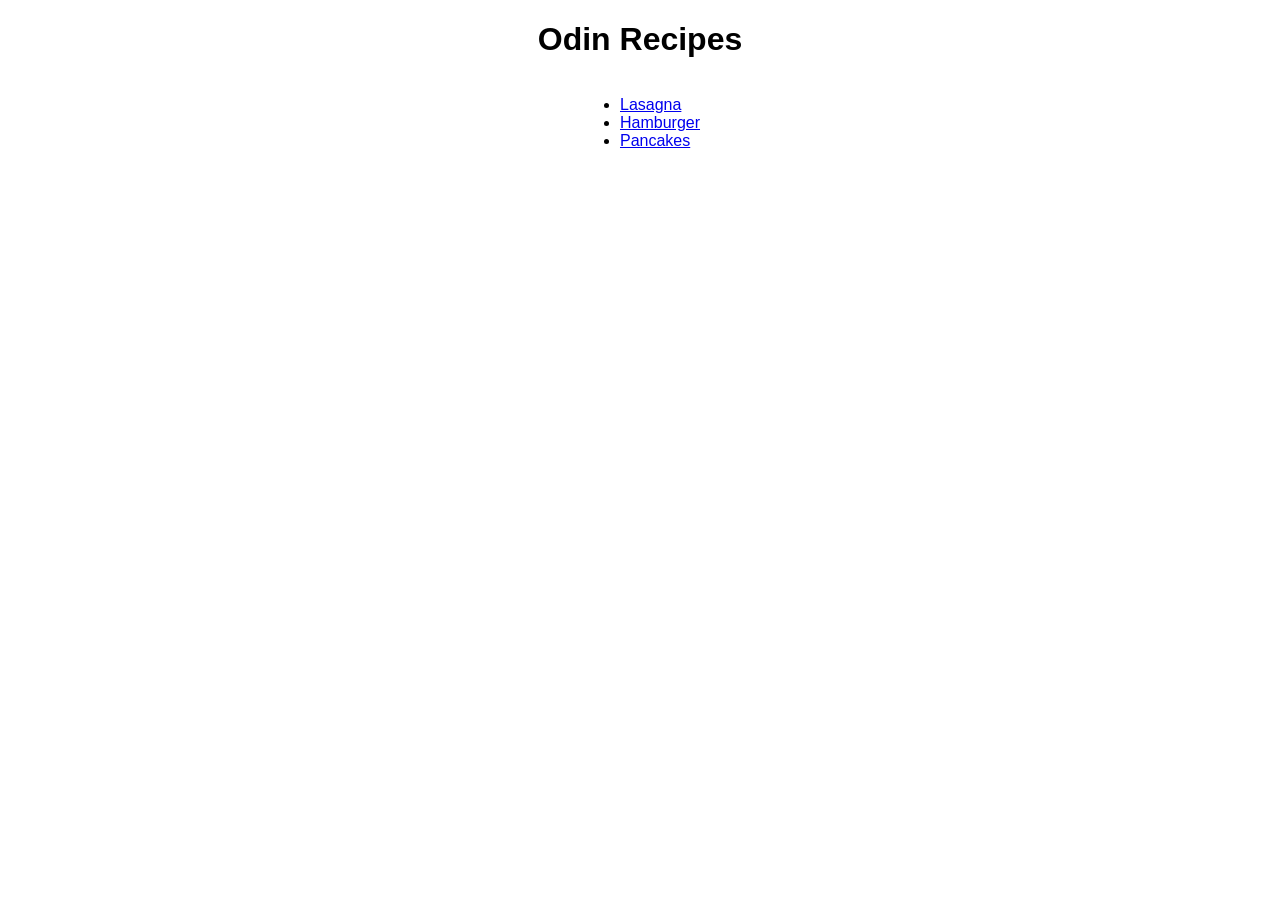
<file: index.html>
<!DOCTYPE html>
<html lang="en">
    <head>
        <meta charset="UTF-8">
        <meta name="viewport" content="width=device-width, initial-scale=1.0">
        <title>Odin Recipes</title>
        <link href="style.css" rel="stylesheet" />
    </head>
    <body>
        <h1>Odin Recipes</h1>
        <div class="main-nav">
            <ul>
                <li>
                    <a class="nav-link" href="recipes/lasagna.html">Lasagna</a>
                </li>
                <li>
                    <a class="nav-link" href="recipes/hamburger.html">Hamburger</a>
                </li>
                <li>
                    <a class="nav-link" href="recipes/pancakes.html">Pancakes</a>
                </li>
            </ul>
        </div>
    </body>
</html>
</file>
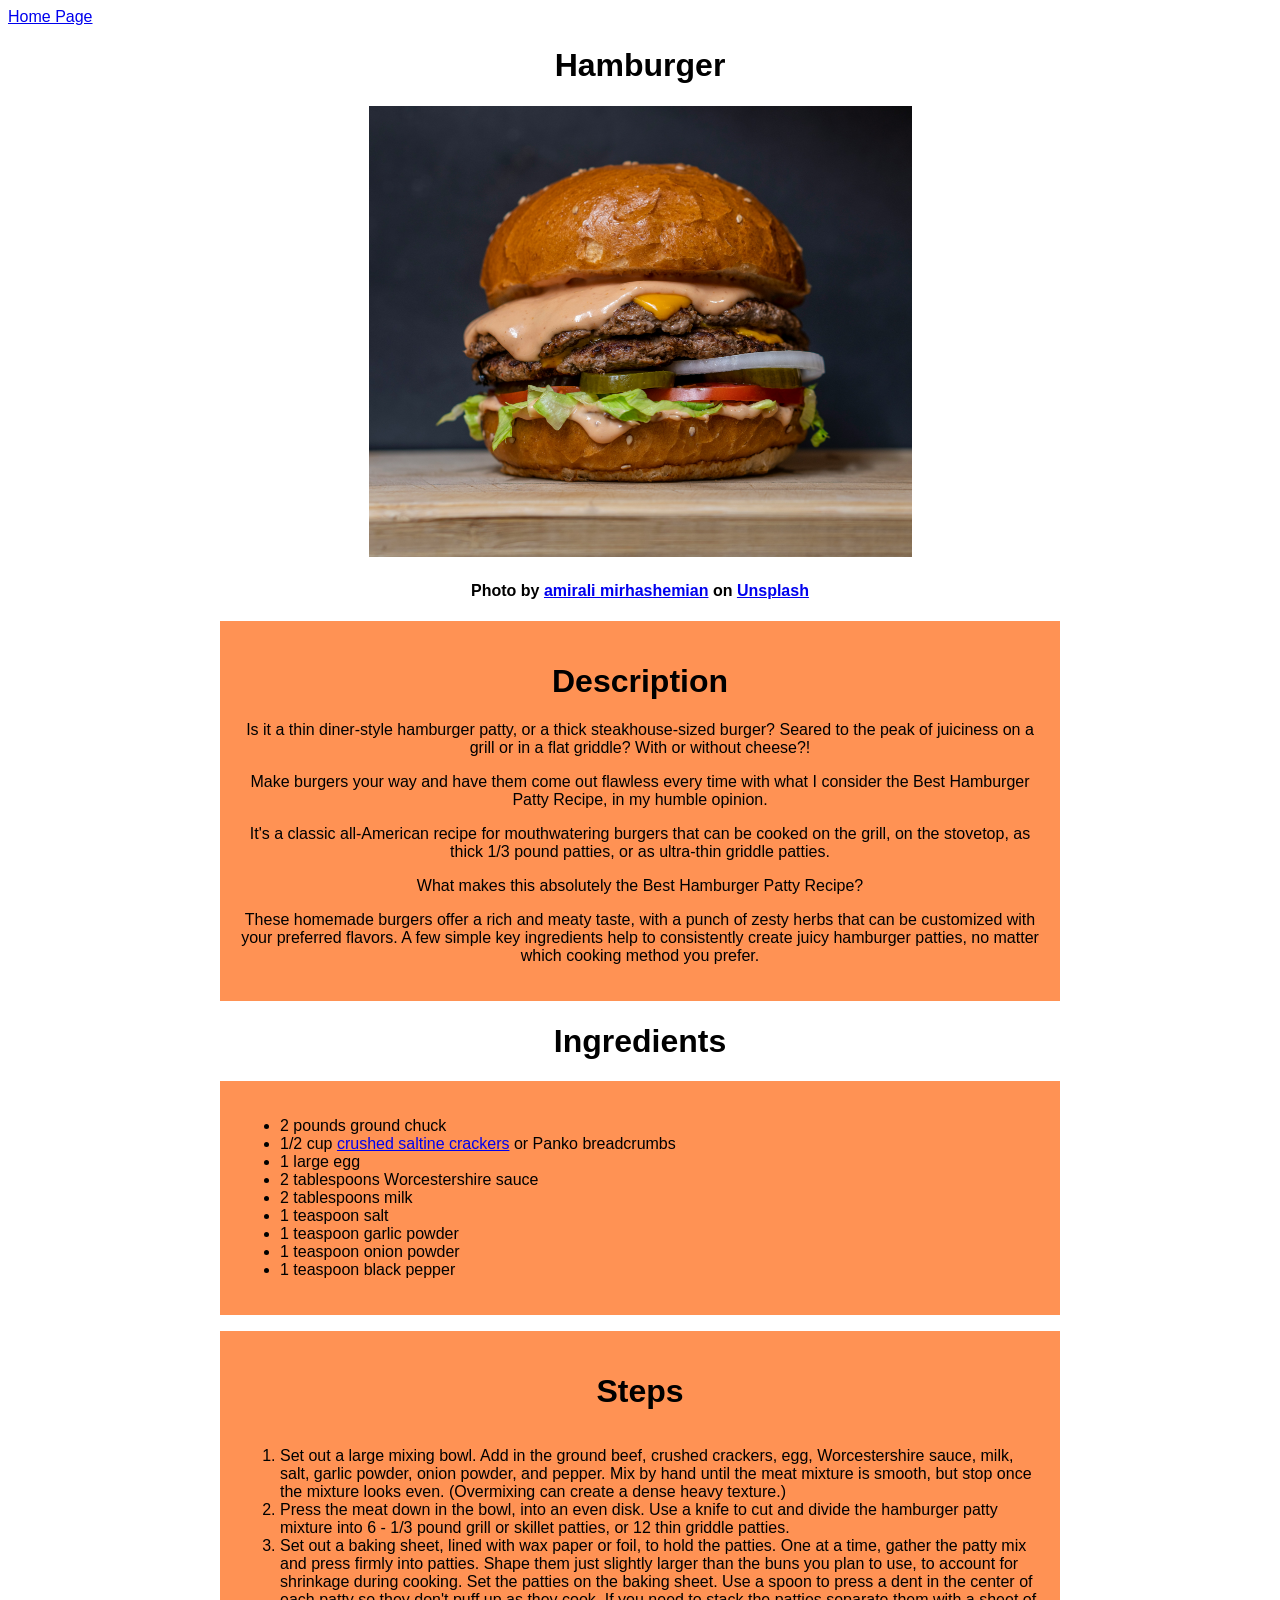
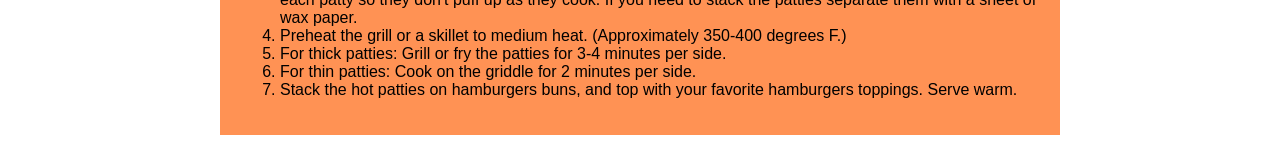
<file: recipes/hamburger.html>
<!DOCTYPE html>
<html lang="en">
    <head>
        <meta charset="UTF-8">
        <meta name="viewport" content="width=device-width, initial-scale=1.0">
        <title>Hamburger</title>
        <link href="../style.css" rel="stylesheet" />
    </head>
    <body>
        <a class="nav-link" href="../index.html">Home Page</a>
        <h1>Hamburger</h1>
        <div class="picture">
            <img src="../images/hamburger.jpg"
                 alt="An image of a hamburger."
                 height="451"
                 width="543" />
            <h4>
                Photo by <a href="https://unsplash.com/@amir_v_ali?utm_source=unsplash&utm_medium=referral&utm_content=creditCopyText">amirali mirhashemian</a> on <a href="https://unsplash.com/photos/burger-with-lettuce-and-tomatoes-sc5sTPMrVfk?utm_source=unsplash&utm_medium=referral&utm_content=creditCopyText">Unsplash</a>
            </h4>
        </div>
        <div class="description">
            <h1>Description</h1>
            <p>
                Is it a thin diner-style hamburger patty, or a thick steakhouse-sized burger? Seared to the peak of juiciness on a grill or in a flat griddle? With or without cheese?!
            </p>
            <p>
                Make burgers your way and have them come out flawless every time with what I consider the Best Hamburger Patty Recipe, in my humble opinion.
            </p>
            <p>
                It's a classic all-American recipe for mouthwatering burgers that can be cooked on the grill, on the stovetop, as thick 1/3 pound patties, or as ultra-thin griddle patties.
            </p>
            <p>What makes this absolutely the Best Hamburger Patty Recipe?</p>
            <p>
                These homemade burgers offer a rich and meaty taste, with a punch of zesty herbs that can be customized with your preferred flavors. A few simple key ingredients help to
                consistently create juicy hamburger patties, no matter which cooking method you prefer.
            </p>
        </div>
        <h1>Ingredients</h1>
        <div class="ingredients">
            <ul>
                <li>2 pounds ground chuck</li>
                <li>
                    1/2 cup <a href="https://www.amazon.com/s?k=saltine+crackers&camp=1789&creative=9325&linkCode=xm2&linkId=2d29055636a01783dd883af763f90904&tag=aspiper-20&ref=as_li_qf_sp_sr_il_tl"
    target="_blank">crushed saltine crackers</a> or Panko breadcrumbs
                </li>
                <li>1 large egg</li>
                <li>2 tablespoons Worcestershire sauce</li>
                <li>2 tablespoons milk</li>
                <li>1 teaspoon salt</li>
                <li>1 teaspoon garlic powder</li>
                <li>1 teaspoon onion powder</li>
                <li>1 teaspoon black pepper</li>
            </ul>
        </div>
        <div class="steps">
            <h1>Steps</h1>
            <ol>
                <li>
                    Set out a large mixing bowl. Add in the ground beef, crushed crackers, egg, Worcestershire sauce, milk, salt,
                    garlic powder, onion powder, and pepper. Mix by hand until the meat mixture is smooth, but stop once the mixture looks even.
                    (Overmixing can create a dense heavy texture.)
                </li>
                <li>
                    Press the meat down in the bowl, into an even disk. Use a knife to cut and divide the hamburger patty mixture into 6 - 1/3
                    pound grill or skillet patties, or 12 thin griddle patties.
                </li>
                <li>
                    Set out a baking sheet, lined with wax paper or foil, to hold the patties. One at a time, gather the patty mix and press
                    firmly into patties. Shape them just slightly larger than the buns you plan to use, to account for shrinkage during cooking.
                    Set the patties on the baking sheet. Use a spoon to press a dent in the center of each patty so they don't puff up as they cook.
                    If you need to stack the patties separate them with a sheet of wax paper.
                </li>
                <li>Preheat the grill or a skillet to medium heat. (Approximately 350-400 degrees F.)</li>
                <li>For thick patties: Grill or fry the patties for 3-4 minutes per side.</li>
                <li>For thin patties: Cook on the griddle for 2 minutes per side.</li>
                <li>Stack the hot patties on hamburgers buns, and top with your favorite hamburgers toppings. Serve warm.</li>
            </ol>
        </div>
    </body>
</html>
</file>
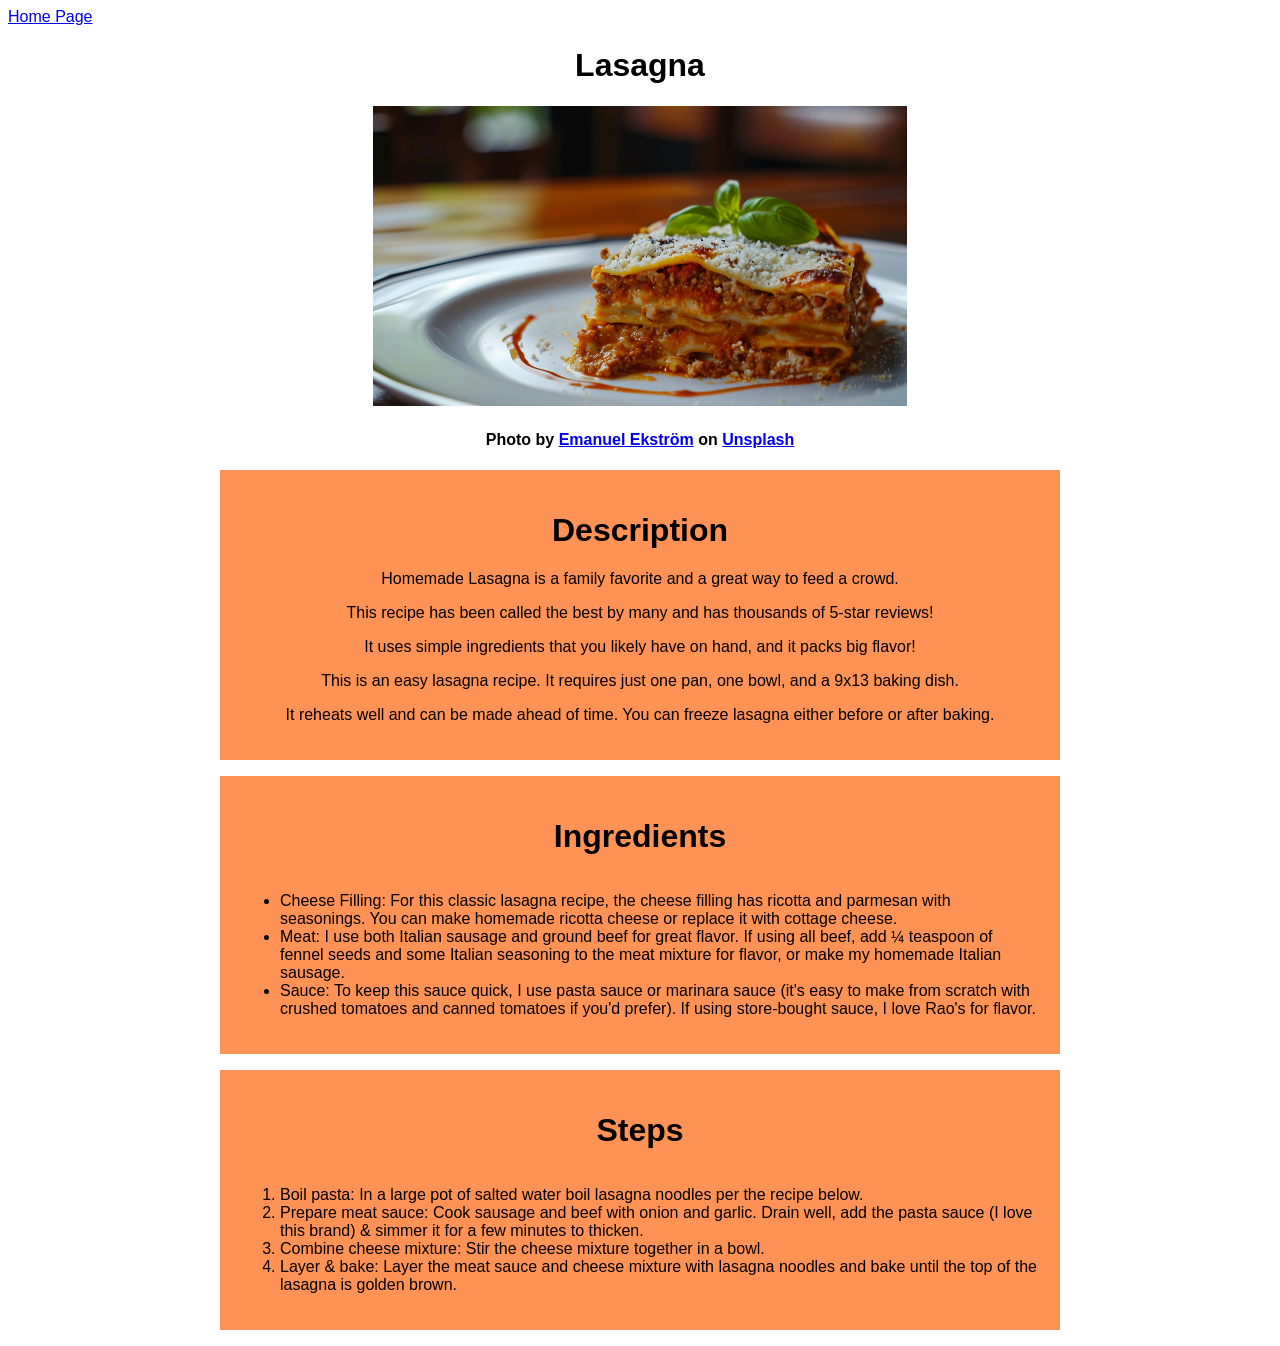
<file: recipes/lasagna.html>
<!DOCTYPE html>
<html lang="en">
    <head>
        <meta charset="UTF-8" />
        <meta name="viewport" content="width=device-width, initial-scale=1.0" />
        <title>Lasagna</title>
        <link href="../style.css" rel="stylesheet" />
    </head>
    <body>
        <a class="nav-link" href="../index.html">Home Page</a>
        <h1>Lasagna</h1>
        <div class="picture">
            <img src="../images/lasagna.jpg"
                 alt="An image of a lasagna dish."
                 height="300"
                 width="534" />
            <h4>
                Photo by
                <a href="https://unsplash.com/@emanuelekstrom?utm_source=unsplash&utm_medium=referral&utm_content=creditCopyText">Emanuel Ekström</a>
                on
                <a href="https://unsplash.com/photos/a-white-plate-topped-with-lasagna-covered-in-sauce-flEUTTwGlJQ?utm_source=unsplash&utm_medium=referral&utm_content=creditCopyText">Unsplash</a>
            </h4>
        </div>
        <div class="description">
            <h1>Description</h1>
            <p>Homemade Lasagna is a family favorite and a great way to feed a crowd.</p>
            <p>This recipe has been called the best by many and has thousands of 5-star reviews!</p>
            <p>It uses simple ingredients that you likely have on hand, and it packs big flavor!</p>
            <p>This is an easy lasagna recipe. It requires just one pan, one bowl, and a 9x13 baking dish.</p>
            <p>It reheats well and can be made ahead of time. You can freeze lasagna either before or after baking.</p>
        </div>
        <div class="ingredients">
            <h1>Ingredients</h1>
            <ul>
                <li>
                    Cheese Filling: For this classic lasagna recipe, the cheese filling has ricotta and parmesan with
                    seasonings. You can make homemade ricotta cheese or replace it with cottage cheese.
                </li>
                <li>
                    Meat: I use both Italian sausage and ground beef for great flavor. If using all beef, add ¼ teaspoon of
                    fennel seeds and some Italian seasoning to the meat mixture for flavor, or make my homemade Italian
                    sausage.
                </li>
                <li>
                    Sauce: To keep this sauce quick, I use pasta sauce or marinara sauce (it's easy to make from scratch
                    with crushed tomatoes and canned tomatoes if you'd prefer). If using store-bought sauce, I love Rao's
                    for flavor.
                </li>
            </ul>
        </div>
        <div class="steps">
            <h1>Steps</h1>
            <ol>
                <li>Boil pasta: In a large pot of salted water boil lasagna noodles per the recipe below.</li>
                <li>
                    Prepare meat sauce: Cook sausage and beef with onion and garlic. Drain well, add the pasta sauce (I love
                    this brand) & simmer it for a few minutes to thicken.
                </li>
                <li>Combine cheese mixture: Stir the cheese mixture together in a bowl.</li>
                <li>
                    Layer & bake: Layer the meat sauce and cheese mixture with lasagna noodles and bake until the top of the
                    lasagna is golden brown.
                </li>
            </ol>
        </div>
    </body>
</html>
</file>
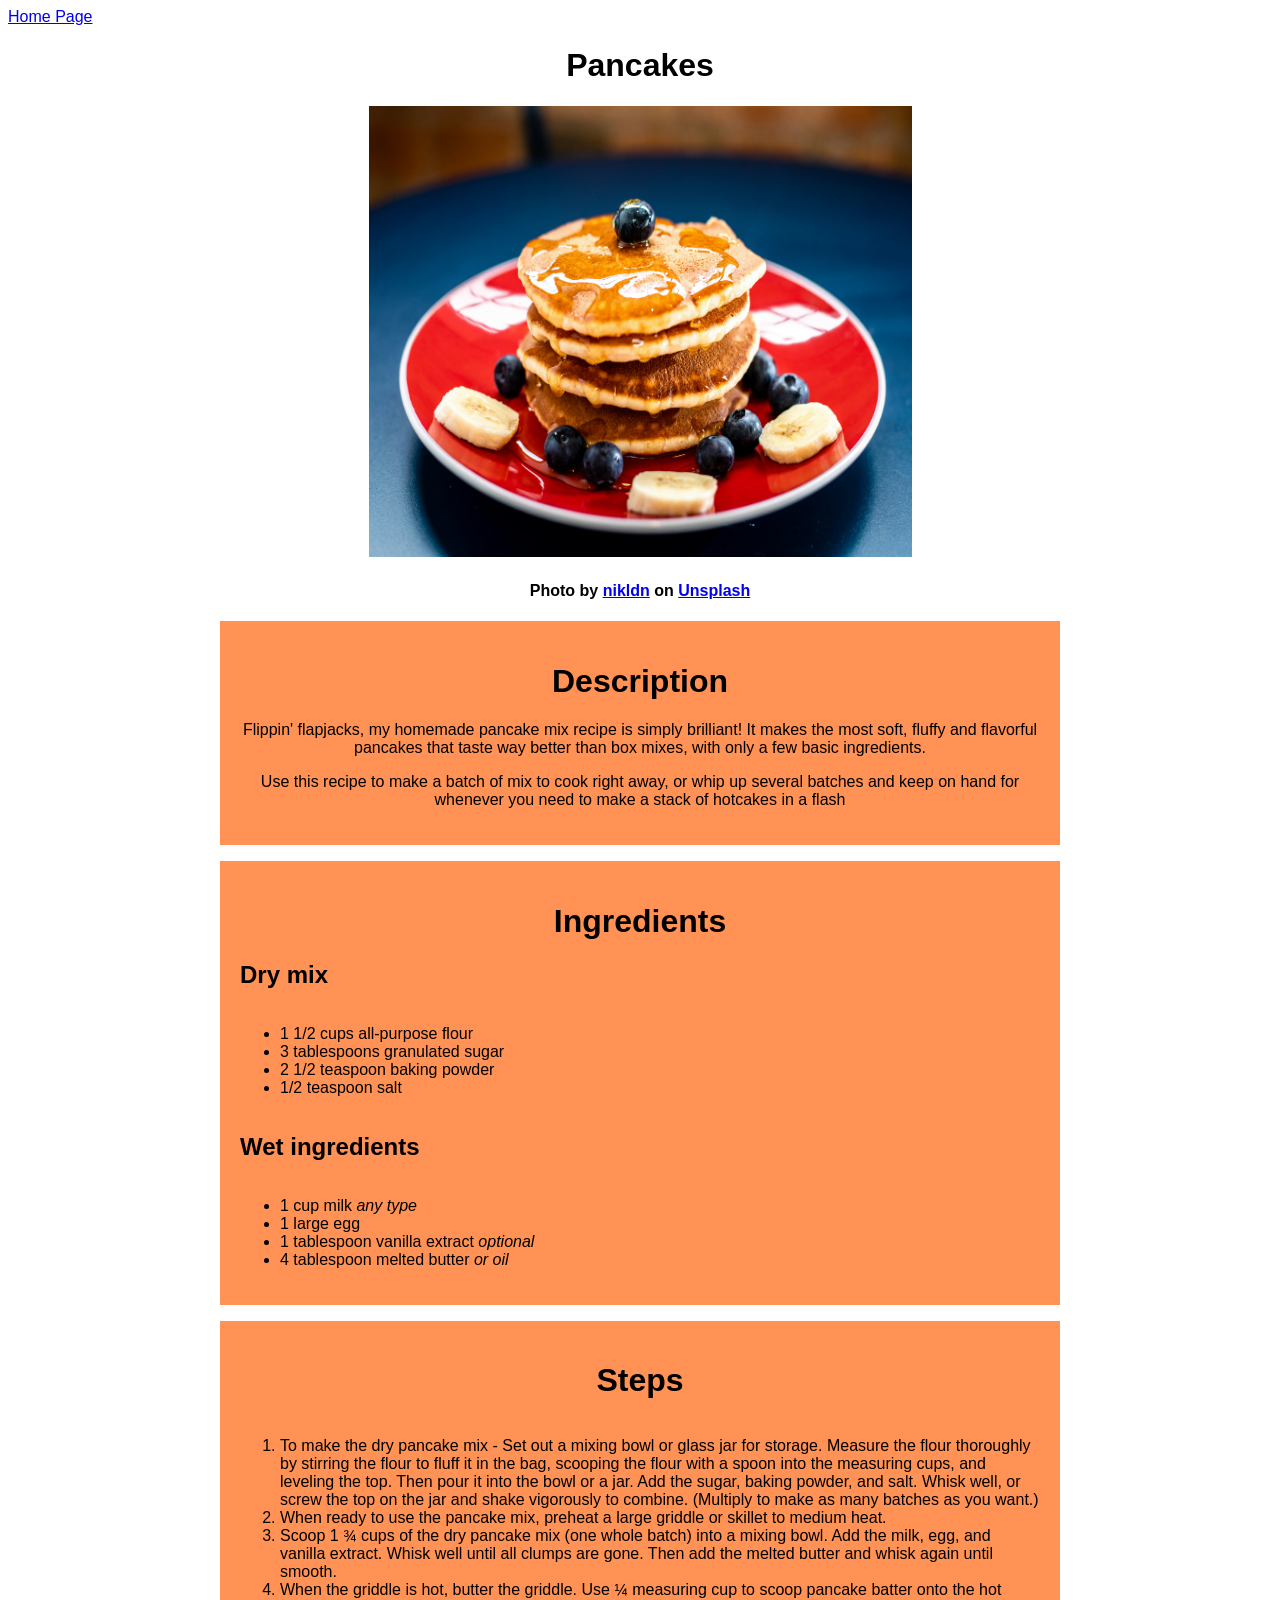
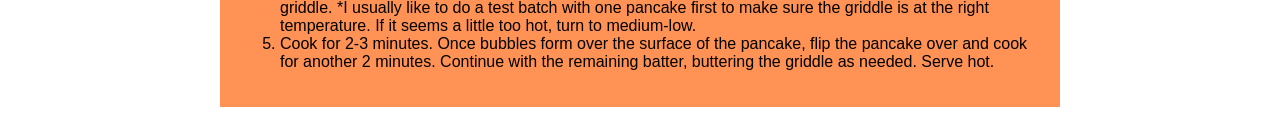
<file: recipes/pancakes.html>
<!DOCTYPE html>
<html lang="en">
    <head>
        <meta charset="UTF-8" />
        <meta name="viewport" content="width=device-width, initial-scale=1.0" />
        <title>Pancakes</title>
        <link href="../style.css" rel="stylesheet" />
    </head>
    <body>
        <a class="nav-link" href="../index.html">Home Page</a>
        <h1>Pancakes</h1>
        <div class="picture">
            <img src="../images/pancakes.jpg"
                 alt="An image of pancakes."
                 height="451"
                 width="543" />
            <h4>
                Photo by
                <a href="https://unsplash.com/@nikldn?utm_source=unsplash&utm_medium=referral&utm_content=creditCopyText">nikldn</a>
                on
                <a href="https://unsplash.com/photos/baked-pancake-with-blueberry-and-slice-of-banan-qp7WA8AV2x0?utm_source=unsplash&utm_medium=referral&utm_content=creditCopyText">Unsplash</a>
            </h4>
        </div>
        <div class="description">
            <h1>Description</h1>
            <p>
                Flippin' flapjacks, my homemade pancake mix recipe is simply brilliant! It makes the most soft, fluffy
                and flavorful pancakes that taste way better than box mixes, with only a few basic ingredients.
            </p>
            <p>
                Use this recipe to make a batch of mix to cook right away, or whip up several batches and keep on hand
                for whenever you need to make a stack of hotcakes in a flash
            </p>
        </div>
        <div class="ingredients">
            <h1>Ingredients</h1>
            <h2>Dry mix</h2>
            <ul>
                <li>1 1/2 cups all-purpose flour</li>
                <li>3 tablespoons granulated sugar</li>
                <li>2 1/2 teaspoon baking powder</li>
                <li>1/2 teaspoon salt</li>
            </ul>
            <h2>Wet ingredients</h2>
            <ul>
                <li>
                    1 cup milk <em>any type</em>
                </li>
                <li>1 large egg</li>
                <li>
                    1 tablespoon vanilla extract <em>optional</em>
                </li>
                <li>
                    4 tablespoon melted butter <em>or oil</em>
                </li>
            </ul>
        </div>
        <div class="steps">
            <h1>Steps</h1>
            <ol>
                <li>
                    To make the dry pancake mix - Set out a mixing bowl or glass jar for storage. Measure the flour
                    thoroughly by stirring the flour to fluff it in the bag, scooping the flour with a spoon into the
                    measuring cups, and leveling the top. Then pour it into the bowl or a jar. Add the sugar, baking powder,
                    and salt. Whisk well, or screw the top on the jar and shake vigorously to combine. (Multiply to make as
                    many batches as you want.)
                </li>
                <li>When ready to use the pancake mix, preheat a large griddle or skillet to medium heat.</li>
                <li>
                    Scoop 1 ¾ cups of the dry pancake mix (one whole batch) into a mixing bowl. Add the milk, egg, and
                    vanilla extract. Whisk well until all clumps are gone. Then add the melted butter and whisk again until
                    smooth.
                </li>
                <li>
                    When the griddle is hot, butter the griddle. Use ¼ measuring cup to scoop pancake batter onto the hot
                    griddle. *I usually like to do a test batch with one pancake first to make sure the griddle is at the
                    right temperature. If it seems a little too hot, turn to medium-low.
                </li>
                <li>
                    Cook for 2-3 minutes. Once bubbles form over the surface of the pancake, flip the pancake over and cook
                    for another 2 minutes. Continue with the remaining batter, buttering the griddle as needed. Serve hot.
                </li>
            </ol>
        </div>
    </body>
</html>
</file>
<file: style.css>
body {
    font-family: Verdana, Geneva, Tahoma, sans-serif;
    background: #ffffff;
}

h1 {
    text-align: center;
}

ul,
ol {
    display: inline-block;
    text-align: left;
}

.main-nav {
    margin: 16px auto;
    text-align: center;
}

.nav-link {
    text-align: center;
    margin: 16px auto;
}

.description,
.ingredients,
.steps {
    background: #ff9254;
    width: 800px;
    margin: 16px auto;
    padding: 20px;
    text-align: center;
}

.steps,
.ingredients {
    text-align: left;
}

.picture {
    margin: 16px auto;
    display: block;
    text-align: center;
    padding: 25px auto;
}
</file>
